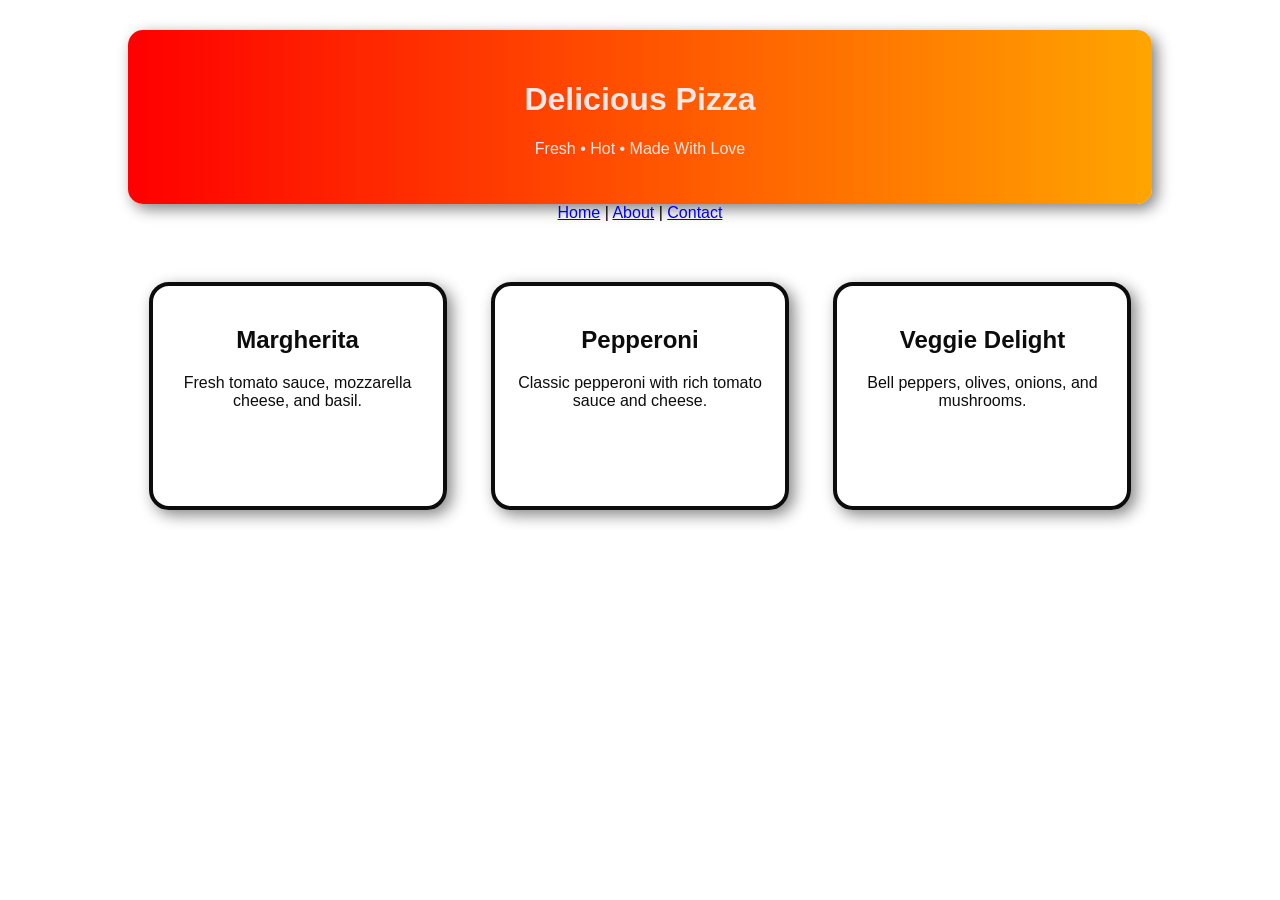
<file: index.html>
<!DOCTYPE html>
<html lang="en">
<head>
  <meta charset="UTF-8">
  <title>Delicious Pizza Restaurant</title>
  <link rel="stylesheet" href="css/style.css">
</head>
<body>
  <div class="container">
    <header class="header">
      <h1>Delicious Pizza</h1>
      <p>Fresh • Hot • Made With Love</p>
    </header>

    <nav>
      <a href="index.html">Home</a> |
      <a href="about.html">About</a> |
      <a href="contact.html">Contact</a>
    </nav>

    <section class="menu">
      <div class="pizza-card">
        <h2>Margherita</h2>
        <p>Fresh tomato sauce, mozzarella cheese, and basil.</p>
      </div>

      <div class="pizza-card">
        <h2>Pepperoni</h2>
        <p>Classic pepperoni with rich tomato sauce and cheese.</p>
      </div>

      <div class="pizza-card">
        <h2>Veggie Delight</h2>
        <p>Bell peppers, olives, onions, and mushrooms.</p>
      </div>
    </section>
  </div>
</body>
</html>
</file>
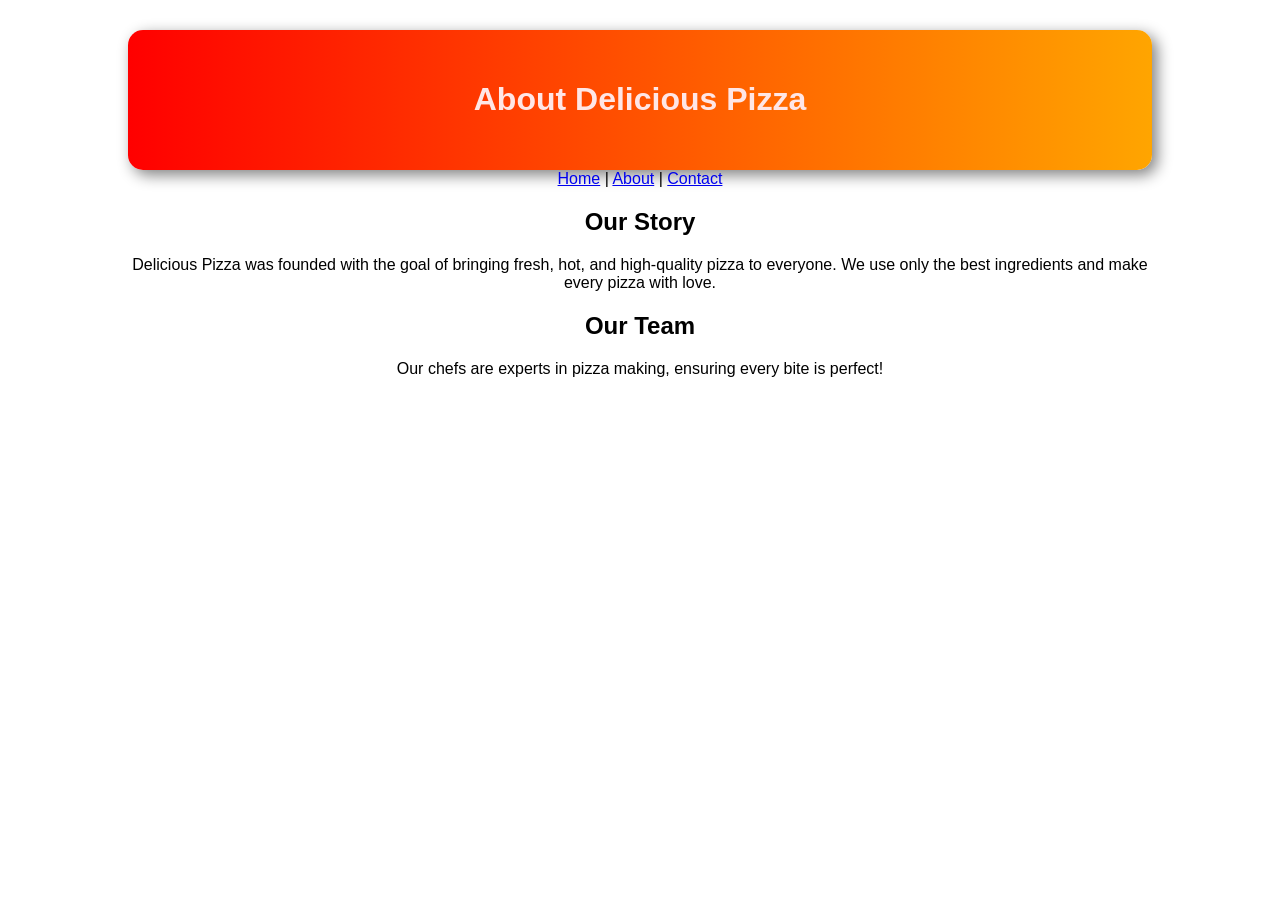
<file: about.html>
<!DOCTYPE html>
<html lang="en">
<head>
  <meta charset="UTF-8">
  <title>About Delicious Pizza</title>
  <link rel="stylesheet" href="css/style.css">
</head>
<body>
  <div class="container">
    <header class="header">
      <h1>About Delicious Pizza</h1>
    </header>

    <nav>
      <a href="index.html">Home</a> |
      <a href="about.html">About</a> |
      <a href="contact.html">Contact</a>
    </nav>

    <section class="about">
      <h2>Our Story</h2>
      <p>Delicious Pizza was founded with the goal of bringing fresh, hot, and high-quality pizza to everyone. We use only the best ingredients and make every pizza with love.</p>

      <h2>Our Team</h2>
      <p>Our chefs are experts in pizza making, ensuring every bite is perfect!</p>
    </section>
  </div>
</body>
</html>
</file>
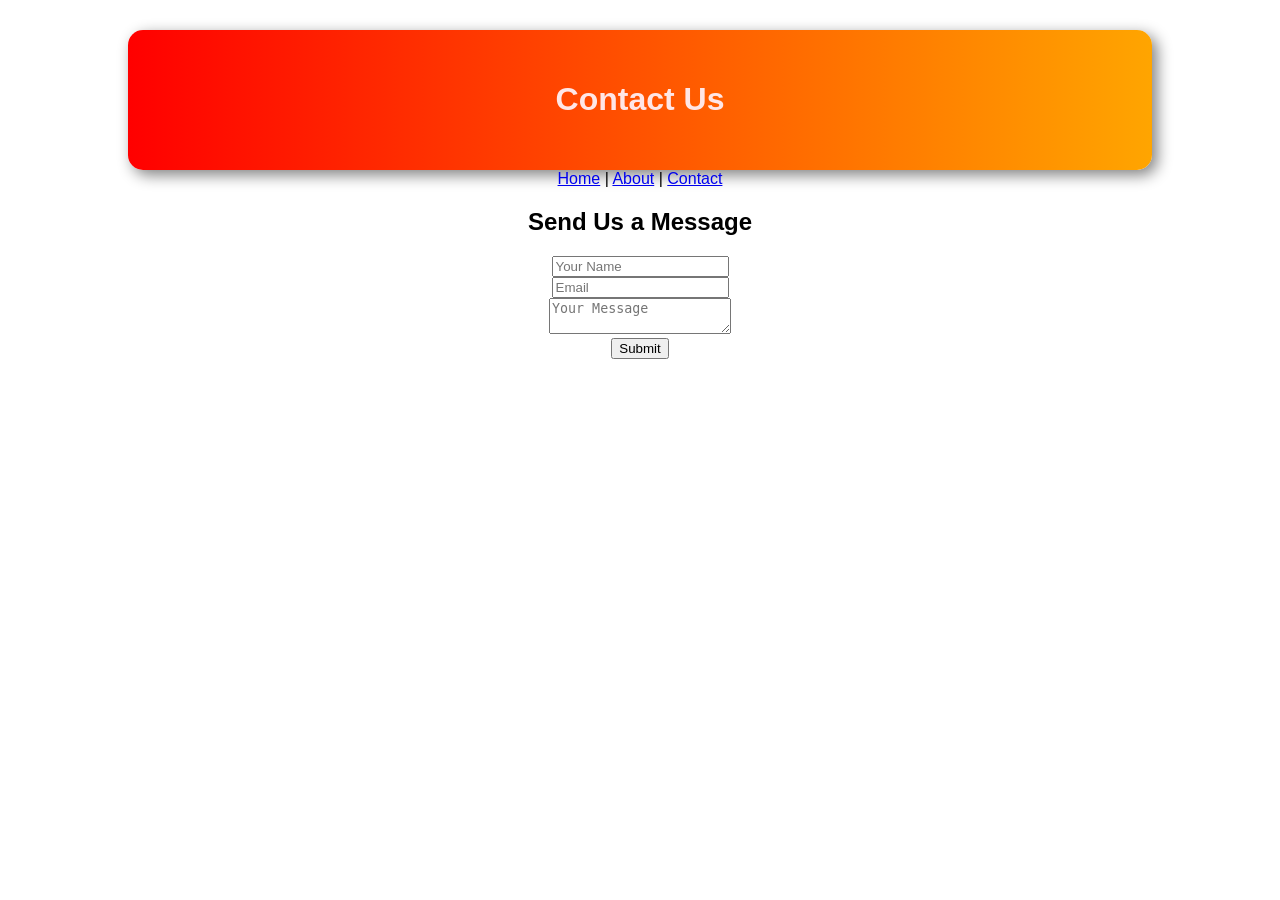
<file: contact.html>
<!DOCTYPE html>
<html lang="en">
<head>
  <meta charset="UTF-8">
  <title>Contact Delicious Pizza</title>
  <link rel="stylesheet" href="css/style.css">
</head>
<body>
  <div class="container">
    <header class="header">
      <h1>Contact Us</h1>
    </header>

    <nav>
      <a href="index.html">Home</a> |
      <a href="about.html">About</a> |
      <a href="contact.html">Contact</a>
    </nav>

    <section class="contact">
      <h2>Send Us a Message</h2>
      <form>
        <input type="text" placeholder="Your Name"><br>
        <input type="email" placeholder="Email"><br>
        <textarea placeholder="Your Message"></textarea><br>
        <button type="submit">Submit</button>
      </form>
    </section>
  </div>
</body>
</html>
</file>
<file: css/style.css>
/* style.css */

body {
  margin: 0;
  font-family: Arial, Helvetica, sans-serif;

  background-image: url("https://images.unsplash.com/photo-1594007654729-407eedc4be65");
  background-size: cover;
  background-position: center;
  background-attachment: fixed;
}

.container {
  width: 80%;
  margin: 0 auto;
  text-align: center;
}

.header {
  padding: 30px;
  margin-top: 30px;

  background: linear-gradient(to right, red, orange);

  color: hsla(0, 100%, 95%, 1);

  border-radius: 15px;
  box-shadow: 5px 5px 15px gray;
}

.menu {
  margin-top: 40px;
}

.pizza-card {
  width: 250px;
  height: 180px;

  padding: 20px;

  border: 4px solid black;

  margin: 20px;

  display: inline-block;

  border-radius: 20px;

  box-shadow: 5px 5px 15px gray;

  background-color: rgba(255, 255, 255, 0.9);

  opacity: 0.95;
  transition: transform 0.3s;
}

.pizza-card:hover {
  transform: scale(1.05);
}
</file>
